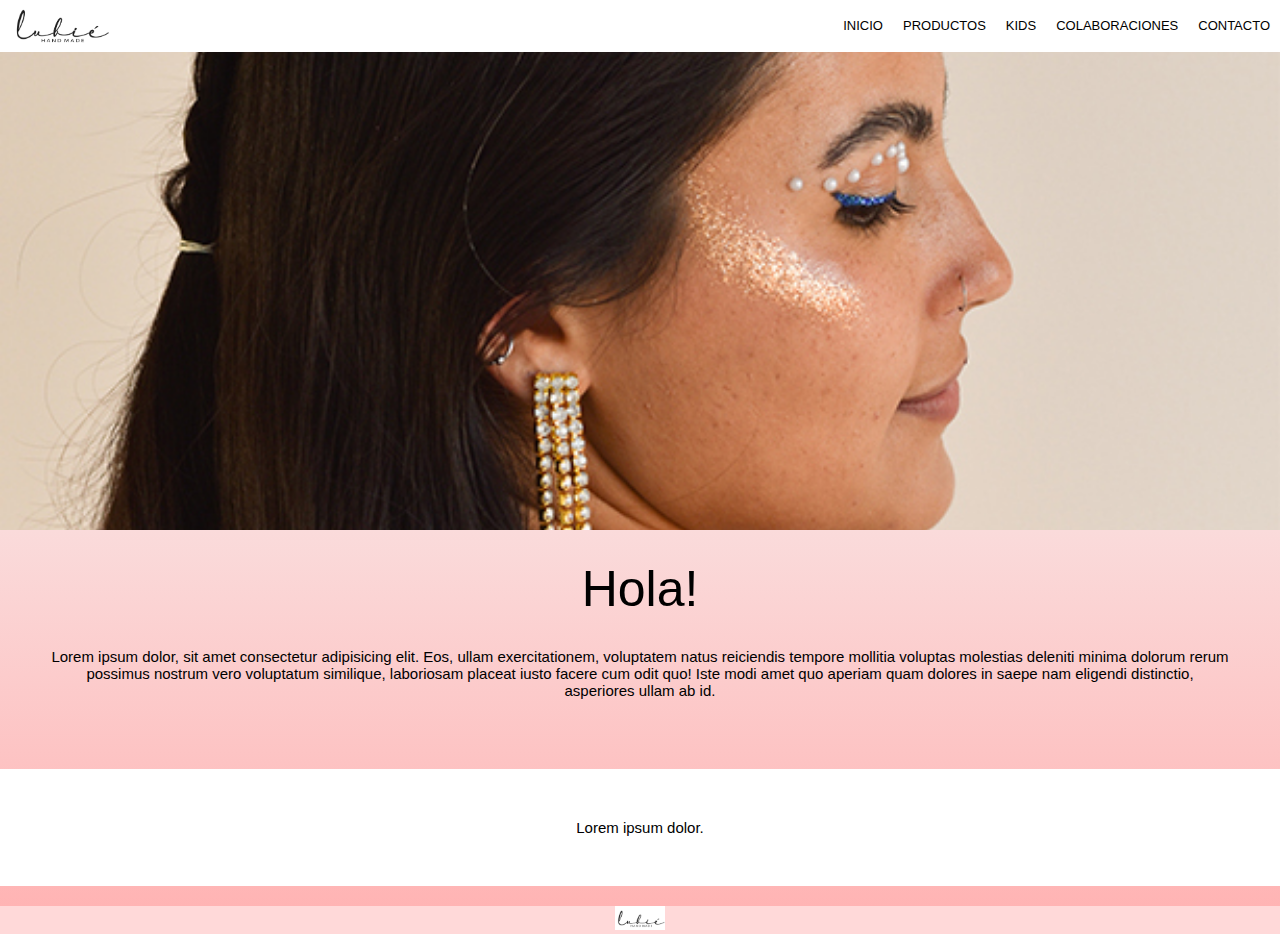
<file: index.html>
<!DOCTYPE html>
<html lang="en">
<head>
    <meta charset="UTF-8">
    <meta http-equiv="X-UA-Compatible" content="IE=edge">
    <meta name="viewport" content="width=device-width, initial-scale=1.0">
    <link rel="stylesheet" href="./assets/css/style.css">
    <title>Lubie</title>
</head>
<body class="container">
    <nav class="navbar">
        <div class="logo">
            <img src="./assets/img/lubie hand made.jpg" alt="">
        </div>
        <ul>
            <li><a href="#">INICIO</li></a>
            <li><a href="./pages/productos.html">PRODUCTOS</li></a>
            <li><a href="./pages/kids.html">KIDS</li></a>
            <li><a href="./pages/colaboraciones.html">COLABORACIONES</li></a>
            <li><a href="./pages/contacto.html">CONTACTO</li></a>
        </ul>
    </nav>
    <header class="header">
        <img src="./assets/img/miliJade.JPG" alt="">
    </header>
    <main class="main">
        <h5 class="textOne">Hola!</h5>
        <h3 class="textTwo">Lorem ipsum dolor, sit amet consectetur adipisicing elit. Eos, ullam exercitationem, voluptatem natus reiciendis tempore mollitia voluptas molestias deleniti minima dolorum rerum possimus nostrum vero voluptatum similique, laboriosam placeat iusto facere cum odit quo! Iste modi amet quo aperiam quam dolores in saepe nam eligendi distinctio, asperiores ullam ab id.</h3>
        <section class="sectionOne">
            <h3 class="textTwo">Lorem ipsum dolor.</h3>
            
        </section>
    </main>
    
    <footer class="footer">
        <img src="./assets/img/lubie hand made.jpg" alt="">
    </footer>
</body>
</html>
</file>
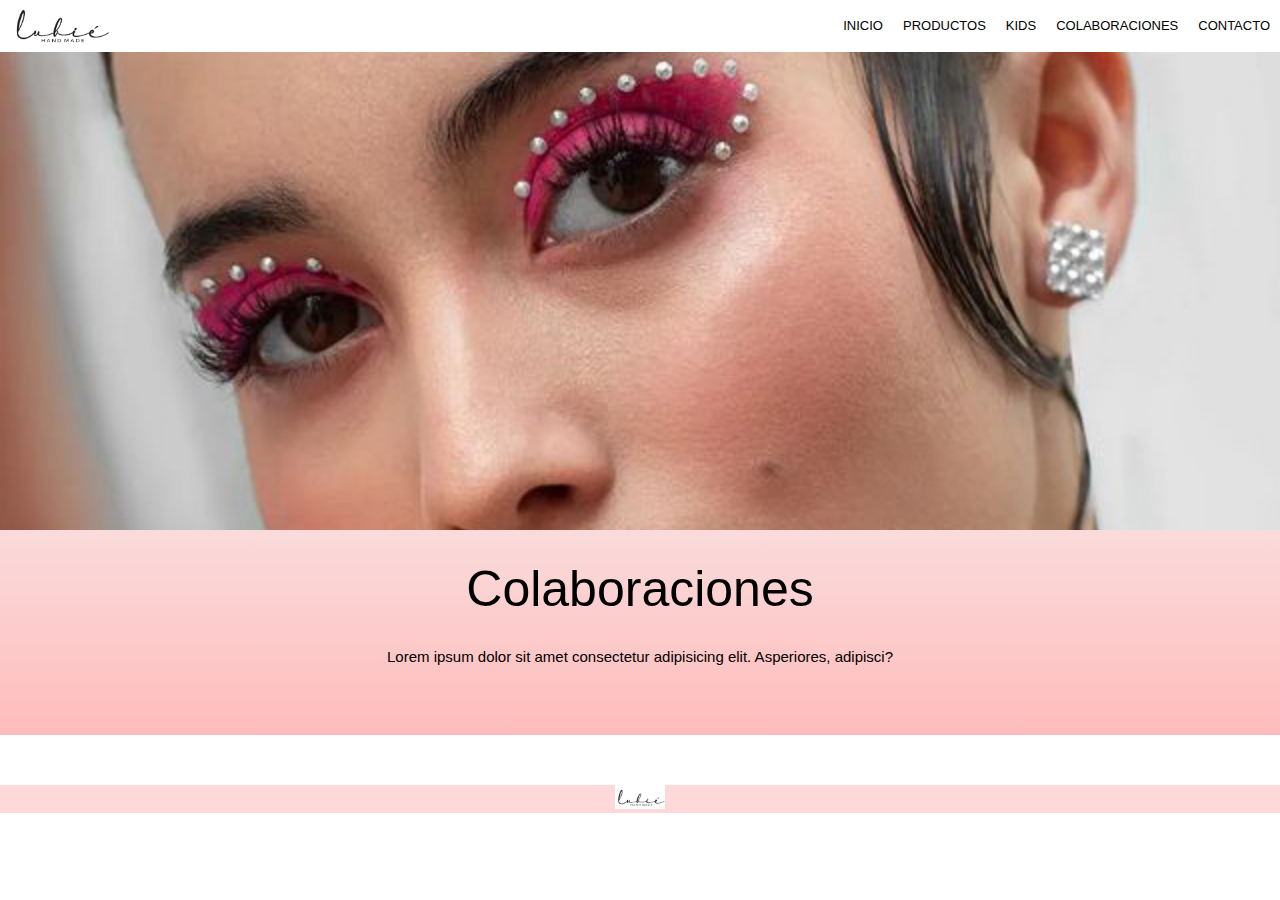
<file: pages/colaboraciones.html>
<!DOCTYPE html>
<html lang="en">
<head>
    <meta charset="UTF-8">
    <meta http-equiv="X-UA-Compatible" content="IE=edge">
    <meta name="viewport" content="width=device-width, initial-scale=1.0">
    <link rel="stylesheet" href="../assets/css/style.css">
    <title>Colaboraciones</title>
</head>
<body class="container">
    <nav class="navbar">
        <div class="logo">
            <img src="../assets/img/lubie hand made.jpg" alt="">
        </div>
        <ul>
            <li><a href="../index.html">INICIO</li></a>
            <li><a href="./productos.html">PRODUCTOS</li></a>
            <li><a href="./kids.html">KIDS</li></a>
            <li><a href="#">COLABORACIONES</li></a>
            <li><a href="./contacto.html">CONTACTO</li></a>
        </ul>
    </nav>
    <header class="header">
        <img src="../assets/img/photo4.webp" alt="">
    </header>
    <main class="main">
        <h5 class="textOne">Colaboraciones</h5>
        <h3 class="textTwo">Lorem ipsum dolor sit amet consectetur adipisicing elit. Asperiores, adipisci?</h3>
        <section class="sectionOne"></section>
    </main>
    <footer class="footer">
        <img src="../assets/img/lubie hand made.jpg" alt="">
    </footer>
</body>
</html>
</file>
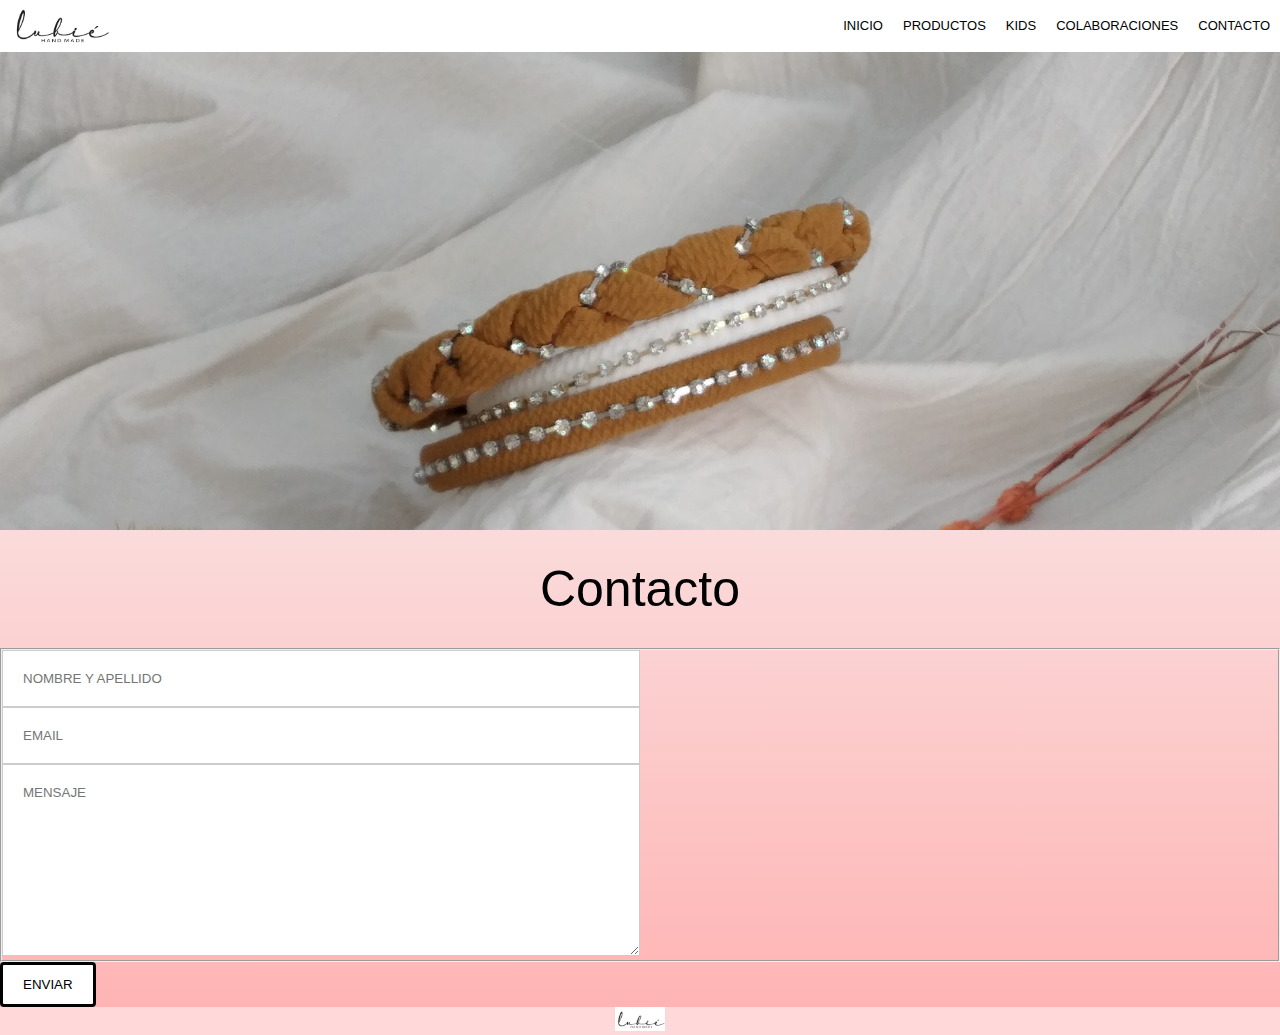
<file: pages/contacto.html>
<!DOCTYPE html>
<html lang="en">
<head>
    <meta charset="UTF-8">
    <meta http-equiv="X-UA-Compatible" content="IE=edge">
    <meta name="viewport" content="width=device-width, initial-scale=1.0">
    <link rel="stylesheet" href="../assets/css/style.css">
    <title>Contacto</title>
</head>
<body class="container">
    <nav class="navbar">
        <div class="logo">
            <img src="../assets/img/lubie hand made.jpg" alt="">
        </div>
        <ul>
            <li><a href="../index.html">INICIO</li></a>
            <li><a href="./productos.html">PRODUCTOS</li></a>
            <li><a href="./kids.html">KIDS</li></a>
            <li><a href="./colaboraciones.html">COLABORACIONES</li></a>
            <li><a href="#">CONTACTO</li></a>
        </ul>
    </nav>
    <header class="header">
        <img src="../assets/img/photo2.jpg" alt="">
    </header>
    <main class="main">
        <h5 class="textOne">Contacto</h5>
        <form action method="get">
            <fieldset>
                <input type="text" name="nombre" placeholder="NOMBRE Y APELLIDO">
                <br>
                <input type="text" name="mail" placeholder="EMAIL">
            <br>
            <textarea name="mesaje" id="" cols="30" rows="10" placeholder="MENSAJE"></textarea>
            </fieldset>
            <input type="submit" value="ENVIAR">
        </form>
    </main>
    <footer class="footer">
        <img src="../assets/img/lubie hand made.jpg" alt="">
    </footer>
</body>
</html>
</file>
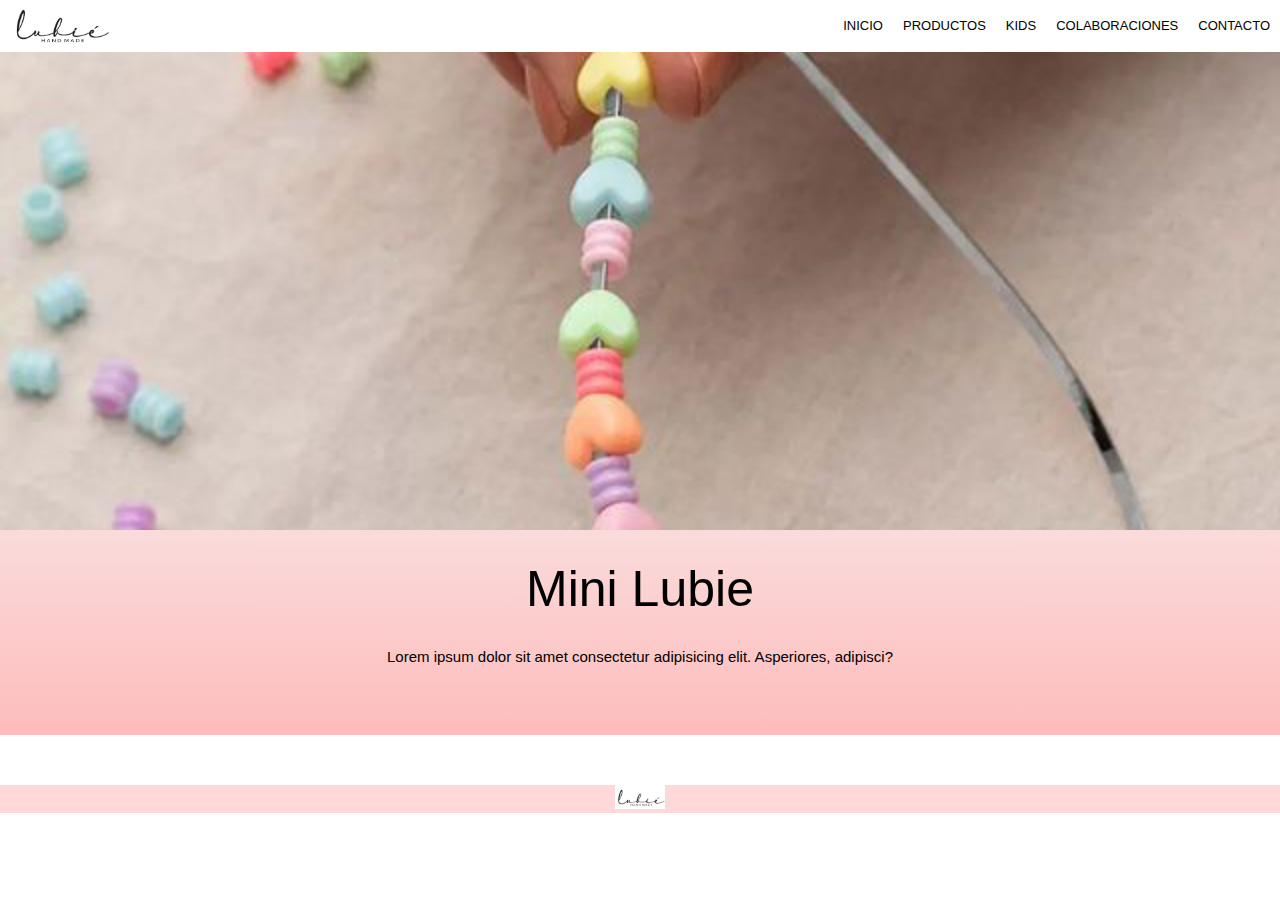
<file: pages/kids.html>
<!DOCTYPE html>
<html lang="en">
<head>
    <meta charset="UTF-8">
    <meta http-equiv="X-UA-Compatible" content="IE=edge">
    <meta name="viewport" content="width=device-width, initial-scale=1.0">
    <link rel="stylesheet" href="../assets/css/style.css">
    <title>Kids</title>
</head>
<body class="container">
    <nav class="navbar">
        <div class="logo">
            <img src="../assets/img/lubie hand made.jpg" alt="">
        </div>
        <ul>
            <li><a href="../index.html">INICIO</li></a>
            <li><a href="./productos.html">PRODUCTOS</li></a>
            <li><a href="#">KIDS</li></a>
            <li><a href="./colaboraciones.html">COLABORACIONES</li></a>
            <li><a href="./contacto.html">CONTACTO</li></a>
        </ul>
    </nav>
    <header class="header">
        <img src="../assets/img/photo3.webp" alt="">
    </header>
    <main class="main">
        <h5 class="textOne">Mini Lubie</h5>
        <h3 class="textTwo">Lorem ipsum dolor sit amet consectetur adipisicing elit. Asperiores, adipisci?</h3>
        <section class="sectionOne"></section>
    </main>
   
    <footer class="footer">
        <img src="../assets/img/lubie hand made.jpg" alt="">
    </footer>
</body>
</html>
</file>
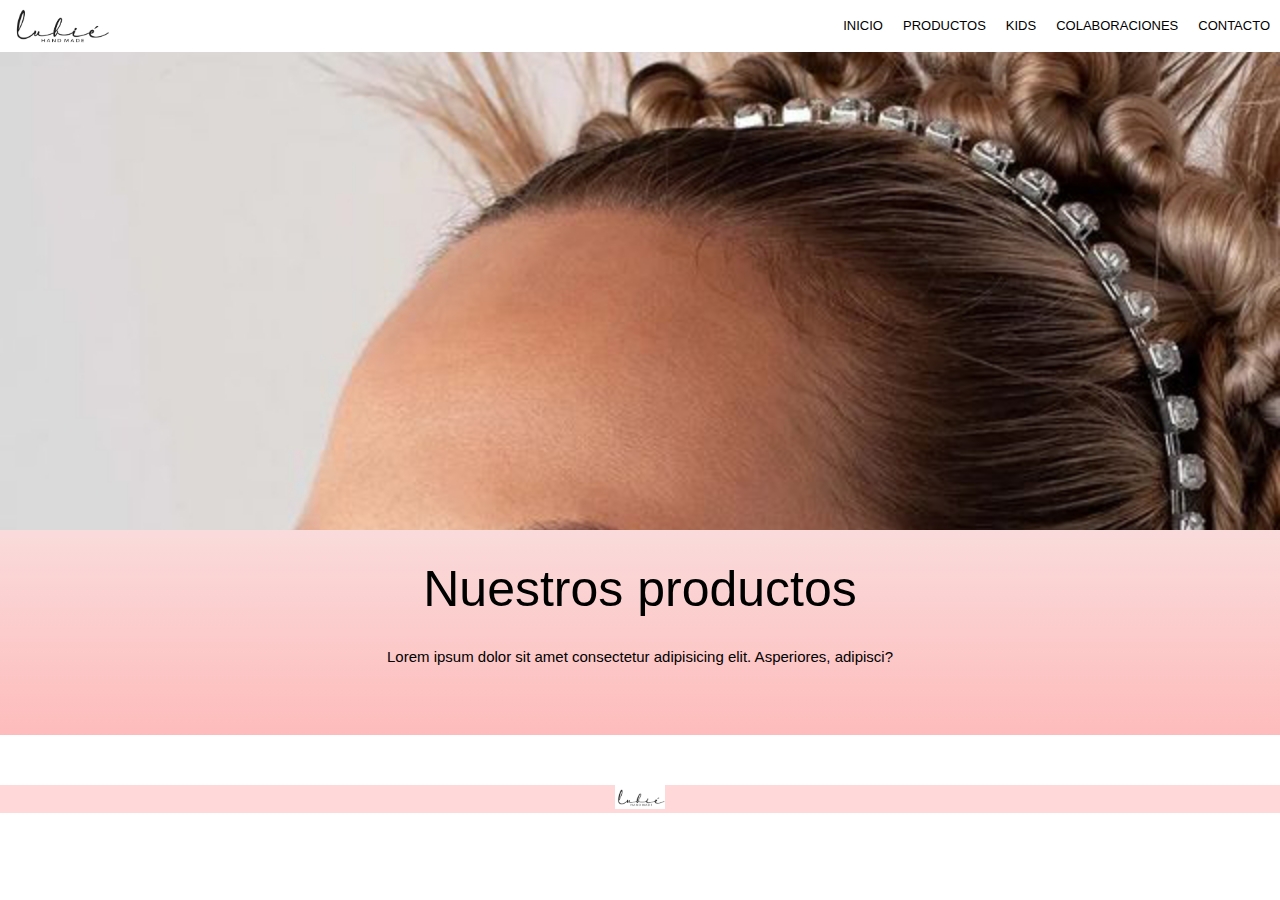
<file: pages/productos.html>
<!DOCTYPE html>
<html lang="en">
<head>
    <meta charset="UTF-8">
    <meta http-equiv="X-UA-Compatible" content="IE=edge">
    <meta name="viewport" content="width=device-width, initial-scale=1.0">
    <link rel="stylesheet" href="../assets/css/style.css">
    <title>Productos</title>
</head>
<body class="container">
    <nav class="navbar">
        <div class="logo">
            <img src="../assets/img/lubie hand made.jpg" alt="">
        </div>
        <ul>
            <li><a href="../index.html">INICIO</li></a>
            <li><a href="#">PRODUCTOS</li></a>
            <li><a href="./kids.html">KIDS</li></a>
            <li><a href="./colaboraciones.html">COLABORACIONES</li></a>
            <li><a href="./contacto.html">CONTACTO</li></a>
        </ul>
    </nav>
    <header class="header">
        <img src="../assets/img/photo1.webp" alt="">
    </header>
    <main class="main">
        <h5 class="textOne">Nuestros productos</h5>
        <h3 class="textTwo">Lorem ipsum dolor sit amet consectetur adipisicing elit. Asperiores, adipisci?</h3>
        <section class="sectionOne"></section>
    </main>
  
    <footer class="footer">
        <img src="../assets/img/lubie hand made.jpg" alt="">
    </footer>
</body>
</html>
</file>
<file: assets/css/style.css>
* {
    margin: 0;
    padding: 0;
    box-sizing: border-box;
    font-family: 'Montserrat', sans-serif;
}

.container {
    display: grid;
    grid-template-columns: 1fr;
    grid-template-rows: 30px 300px auto auto;
    grid-template-areas: "navbar navbar"
                         "header header"
                         "main   main"
                         "aside  aside"
                         "footer footer";
}

/*menu*/

.navbar {
    grid-area: "navbar";
    align-items: center;
    font-weight: 300;
    font-size: small;
    position: fixed;
    width: 100%;
    background-color: #fff;
}

.navbar ul {
    display: flex;
    list-style: none;
}

.navbar ul li {
    padding: 10px;
}

.navbar ul li a {
    text-decoration: none;
    color: black;
}

.navbar img{
    width: 100px;
    margin-left: 10px;
}

.sectionOne {
    width: 100%;
}
/*menu FIN */

/*banner*/
.header {
    grid-area: header;
}

.header img {
    width: 100%;
}

/*banner  FIN */

/*main*/
.main {
    grid-area: main;
    background-image: linear-gradient(rgb(250, 219, 219), rgb(255, 180, 180));
}

.textOne {
    font-size: 50px;
    font-weight: 200;
    text-align: center;
    margin: 30px;
    animation-duration: 3s;
    animation-name: aparece;
    animation-iteration-count: infinite;
    
}

.textTwo {
    font-weight: 100;
    font-size: 15px;
    margin-bottom: 20px;
    text-align: center;
    padding: 0px 50px 50px 50px;
    
}

@keyframes aparece {
    0% {
        opacity: 0;
    }
    100% {
        opacity: 1;
    }
}

input[type=text], select, textarea {
    width: 100%;
    padding: 10px;
    border: 1px solid #ccc;
    box-sizing: border-box;
}
  
input[type=submit] {
    background-color: #ffffff;
    color: rgb(0, 0, 0);
    padding: 12px 20px;
    border: solid;
    border-radius: 4px;
    cursor: pointer;
}

.foto {
    width: 100%;
}

.cardContenedor {
    padding-top: 10px;
}

/*main FIN */

/*footer */
.footer {
    grid-area: footer;
    justify-content: center;
    text-align: center;
    background-color: rgb(255, 217, 217);
}

.footer img {
    width: 50px;
}

/*footer FIN */

/*media*/

@media (min-width: 576px) { 
 
    .container {
        grid-template-columns:(4,1fr);
        grid-template-rows: 30px 500px auto  auto;
        grid-template-areas: "navbar navbar navbar navbar"
                             "header header header header"
                             "main   main   main   aside "
                             "footer footer footer footer";
    }
    .navbar {
        display: flex;
        justify-content: space-between;
        font-size: small;
    }
    .navbar img{
        width: 100px;
    }
    input[type=text], select, textarea {
        width: 50%;
        padding: 20px;
    }

    .foto img{
        width: 400px;
    }

    .sectionOne {
        width: 100%;
        background-color: #fff;
        padding-top: 50px;
    }

 }
</file>
